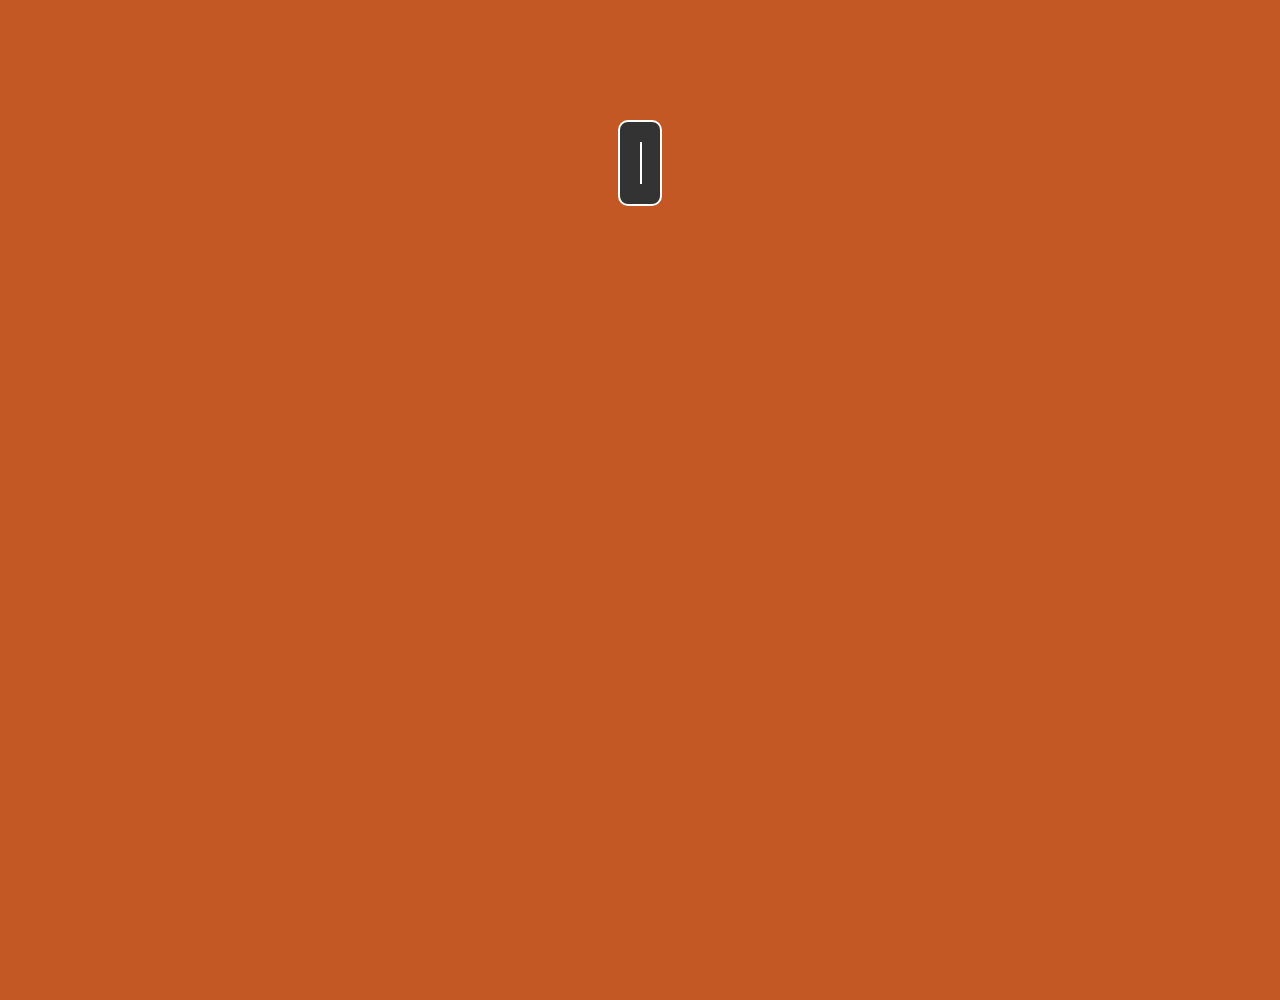
<file: index.html>
<!DOCTYPE html>
<html lang="fr">
<head>
    <meta charset="UTF-8">
    <meta name="viewport" content="width=device-width, initial-scale=1.0">
    <title>News</title>
    <link rel="stylesheet" href="style.css">
</head>
<body>
    <div class="dialog-container">
        <div class="dialog-box">
            <div class="dialog-text">Welcome Achonaute !</div>
            <div class="dialog-text">This is the Alpha release of Achodyss App</div>
        </div>
    </div>
</body>
</html>
</file>
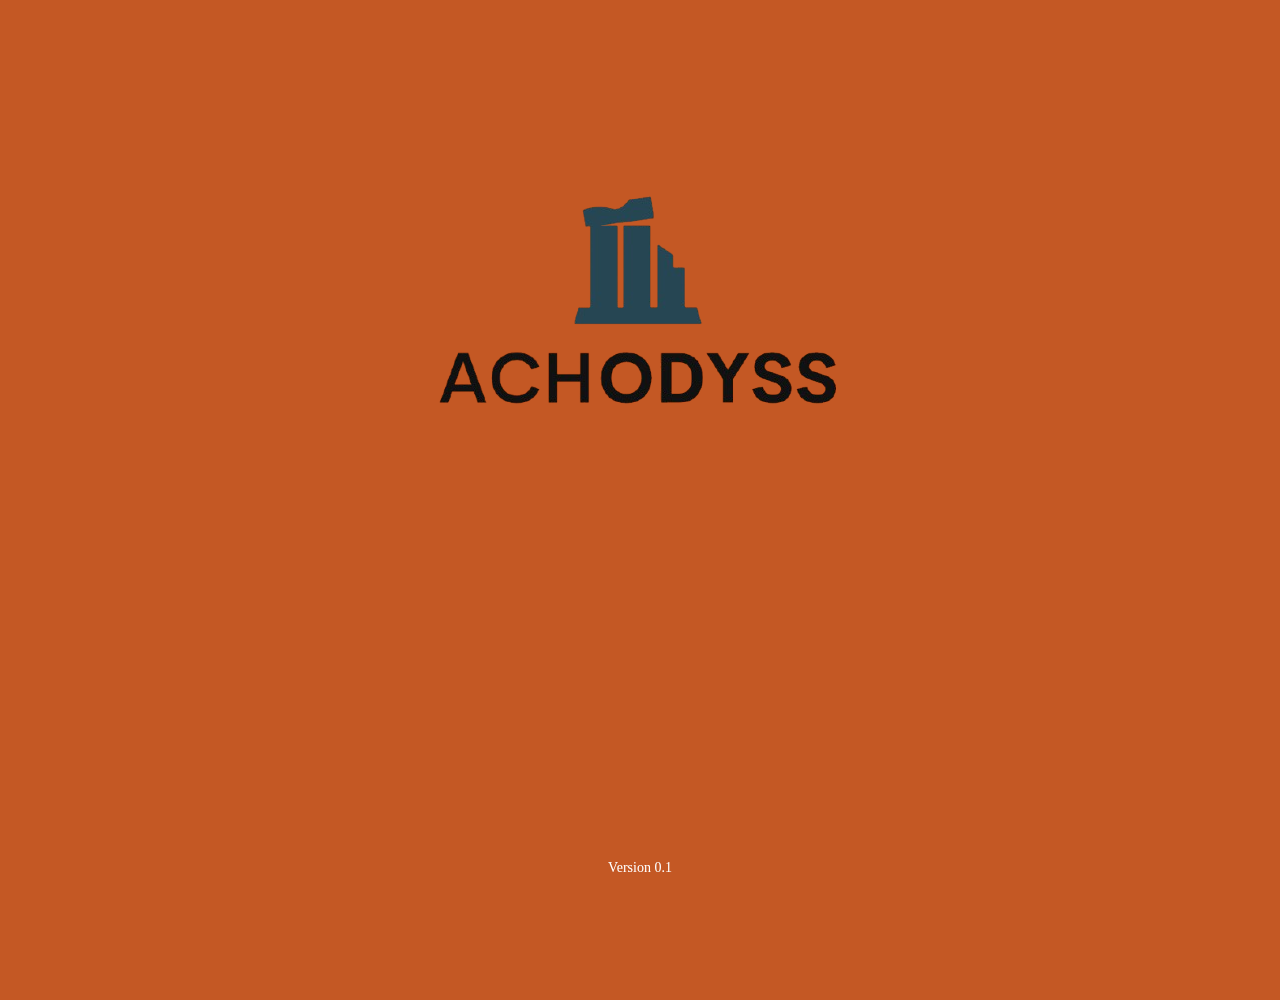
<file: codec.html>
<!DOCTYPE html>
<html lang="fr">
<head>
    <meta charset="UTF-8">
    <meta name="viewport" content="width=device-width, initial-scale=1.0">
    <title>Logo Pop</title>
    <link rel="stylesheet" href="style.css">
</head>
<body>
    <div class="logo-container">
        <img src="logo_achodyss-removebg-preview.png" alt="Logo" class="logo">
    </div>
    <footer>
        <p>Version 0.1</p>
    </footer>
</body>
</html>
</file>
<file: style.css>
/* Ton style existant */
body, html {
    height: 100%;
    margin: 0;
    background-color: #c45824;
    display: flex;
    justify-content: center;
    align-items: flex-start;
    padding-top: 50px;
    overflow-x: hidden;
    touch-action: manipulation;
    overflow: hidden;
}

footer {
    position: fixed;
    bottom: 10px;
    width: 100%;
    text-align: center;
    color: white;
    font-size: 14px;
}

/* Centrage du logo */
.logo-container {
    text-align: center;
}

.logo {
    max-width: 100%;
    height: auto;
    animation: popIn 1s ease-out forwards;
}

@keyframes popIn {
    0% {
        transform: scale(0);
        opacity: 0;
    }
    50% {
        transform: scale(1.2);
        opacity: 1;
    }
    100% {
        transform: scale(1);
    }
}

/* Nouveau CSS pour la boîte de dialogue */
.dialog-container {
    display: flex;
    justify-content: center;
    margin: 20px;
}

.dialog-box {
    background-color: #333;
    border: 2px solid #fff;
    border-radius: 10px;
    padding: 20px;
    max-width: 90%;  /* Réduit à 90% de la largeur de l'écran */
    width: 100%;
    box-sizing: border-box;
    margin: 0 5%;
}


.dialog-text {
    font-size: 18px;
    text-align: left;
    white-space: nowrap;
    overflow: hidden;
    border-right: 2px solid white;
    width: 0;
    animation: typing 5s steps(50) 1s forwards, blink 0.75s step-end infinite;
}

@keyframes typing {
    100% {
        width: 100%;
    }
}

@keyframes blink {
    50% {
        border-color: transparent;
    }
}
</file>
